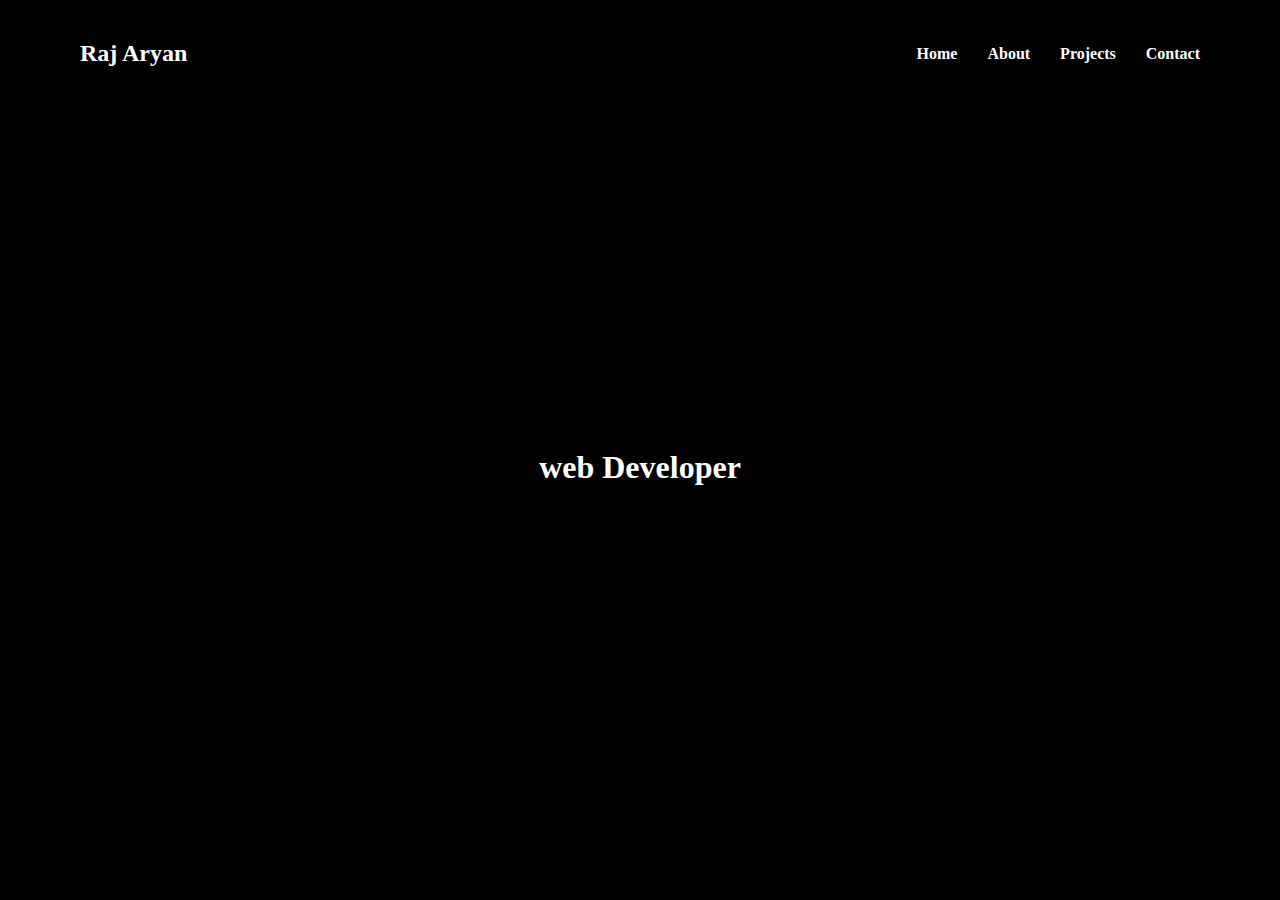
<file: timeline_gsap/index.html>
<!DOCTYPE html>
<html lang="en">

<head>
    <meta charset="UTF-8">
    <meta name="viewport" content="width=device-width, initial-scale=1.0">
    <title>Document</title>
    <link rel="stylesheet" href="style.css">
</head>

<body>
    <div class="nav">
        <h2>Raj Aryan</h2>
        <div class="links">
            <h4>Home</h4>
            <h4>About</h4>
            <h4>Projects</h4>
            <h4>Contact</h4>
        </div>
    </div>
    <div class="main">
        <h1>web Developer</h1>
    </div>
    <script src="https://cdnjs.cloudflare.com/ajax/libs/gsap/3.13.0/gsap.min.js"
        integrity="sha512-NcZdtrT77bJr4STcmsGAESr06BYGE8woZdSdEgqnpyqac7sugNO+Tr4bGwGF3MsnEkGKhU2KL2xh6Ec+BqsaHA=="
        crossorigin="anonymous" referrerpolicy="no-referrer"></script>
    <script src="app.js"></script>
</body>

</html>
</file>
<file: timeline_gsap/style.css>
* {
    margin: 0;
    padding: 0;
}

body {
    background-color: #000;
    color: #fff;
}

.nav {
    display: flex;
    align-items: center;
    justify-content: space-between;
    padding: 40px 80px;
}

.links {
    display: flex;
    align-items: center;
    justify-content: center;
    gap: 30px;
}

.main {
    height: 80vh;
    width: 100%;
    display: flex;
    align-items: center;
    justify-content: center;
}
</file>
